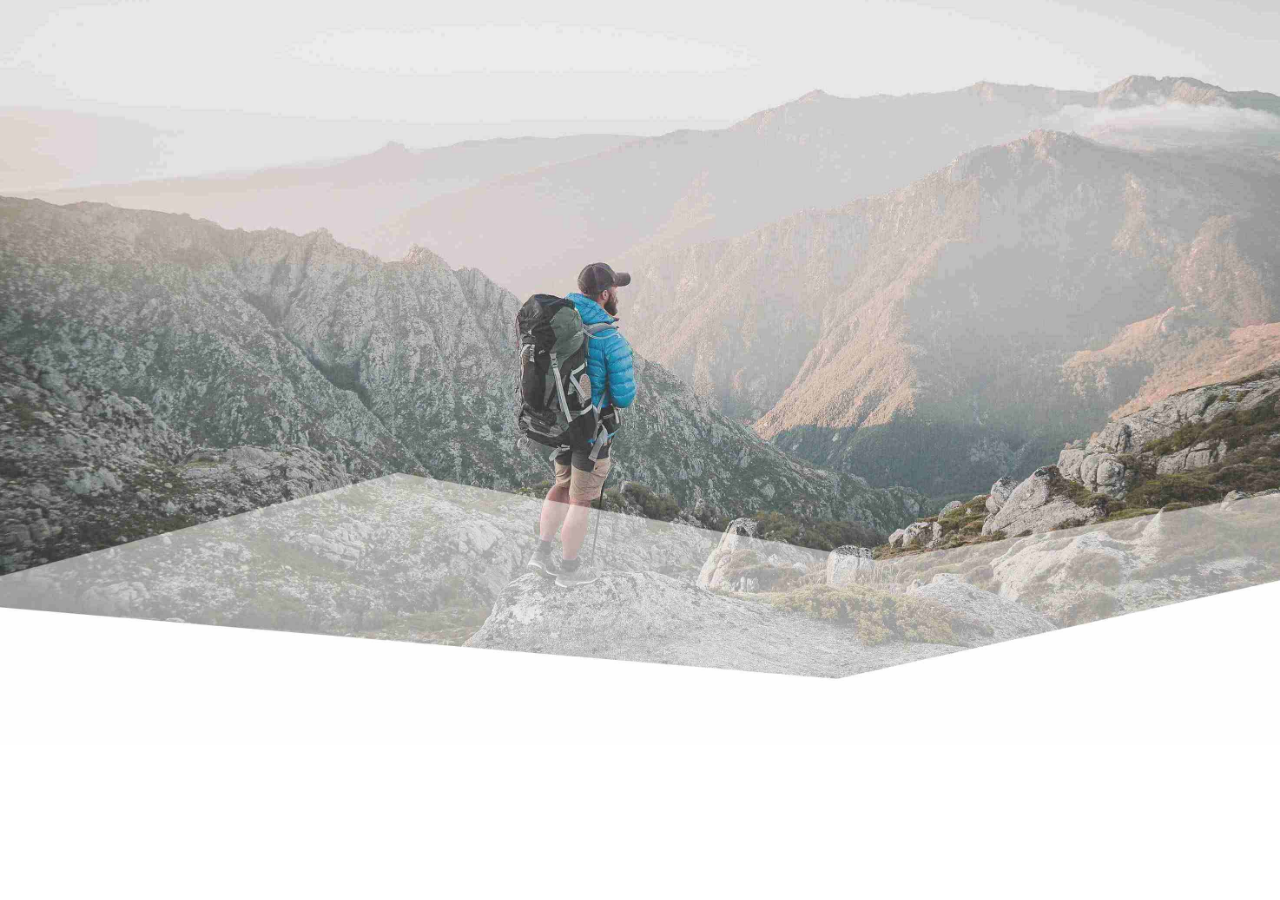
<file: ikke i bruk/test/t-index.html>
<!DOCTYPE html>
<html>
  <head>
    <link rel="stylesheet" href="./t-main.css" />
    <meta charset="UTF-8" />
    <meta name="viewport" content="width=device-width, initial-scale=1.0" />
    <meta name="description" content="Homepage" />
    <script src="./t-script.js"></script>
    <link rel="icon" href="./" />
    <!--TRNGER NY LINK TIL LOGO-->
    <title>Home | Rainydays</title>
  </head>

  <body class="index">
    <!-- <header>
      <nav class="navbar">
        <div class="burger">
          <div class="line"></div>
          <div class="line"></div>
          <div class="line"></div>
        </div>
        <div class="logo">
          <img src="logo.png" alt="Logo" />
        </div>
        <div class="cart">
          <img src="cart.png" alt="Cart" />
        </div>
        <ul class="menu">
          <li><a href="#">Home</a></li>
          <li><a href="#">Products</a></li>
          <li><a href="#">Contact</a></li>
        </ul>
      </nav>
    </header> -->
    <main>
      <!-- Content goes here -->
    </main>
  </body>
</html>
</file>
<file: ikke i bruk/test/t-main.css>
@import url('https://fonts.googleapis.com/css2?family=Source+Sans+Pro:ital,wght@0,200;0,300;0,400;0,600;0,700;0,900;1,200;1,300;1,400;1,600;1,700;1,900&display=swap');


*{
    box-sizing: border-box;
    margin: 0;
    border: 0;
    }
img {
    max-width: 100%;
    max-height: 100%;
    object-fit: contain;
}
body {
    font-family: 'Source Sans Pro';
}
body.index {
    background: url(../media/background-home.jpg) no-repeat;
    background-size: 100%;
    display: block;
}

/* 
body {
	margin: 0;
	padding: 0;
	font-family: Arial, sans-serif;
	background-image: url('background.jpg');
	background-repeat: no-repeat;
	background-size: cover;
}

header {
	color: #fff;
	position: fixed;
	top: 0;
	left: 0;
	right: 0;
	z-index: 999;
}

.navbar {
	display: flex;
	justify-content: space-between;
	align-items: center;
	padding: 10px;
}

.logo {
	display: flex;
	align-items: center;
	flex-grow: 1;
	justify-content: center;
}

.logo img {
	width: 100px;
}

.menu {
	display: flex;
	list-style: none;
	margin: 0;
	padding: 0;
}

.menu li {
	margin-left: 20px;
}

.menu li:first-child {
	margin-left: 0;
}

.menu li a {
	color: #fff;
	text-decoration: none;
}

.cart img {
	width: 25px;
	cursor: pointer;
}

.burger {
	display: none;
	cursor: pointer;
}

.burger .line {
	width: 30px;
	height: 3px;
	background-color: #fff;
	margin: 5px 0;
}

.slide-down-menu {
	display: none;
	position: absolute;
	top: 100%;
	left: 0;
	right: 0;
	background-color: #fff;
	padding: 10px;
	box-shadow: 0 0 10px rgba(0, 0, 0, 0.5);
}

.slide-down-menu li {
	margin: 10px 0;
}

.slide-down-menu li a {
	color: #333;
	text-decoration: none;
}

@media (max-width: 768px) {
	.menu {
		display: none;
	}

	.burger {
		display: block;
	}

	.slide-down-menu {
		display: block;
	}
} */
</file>
